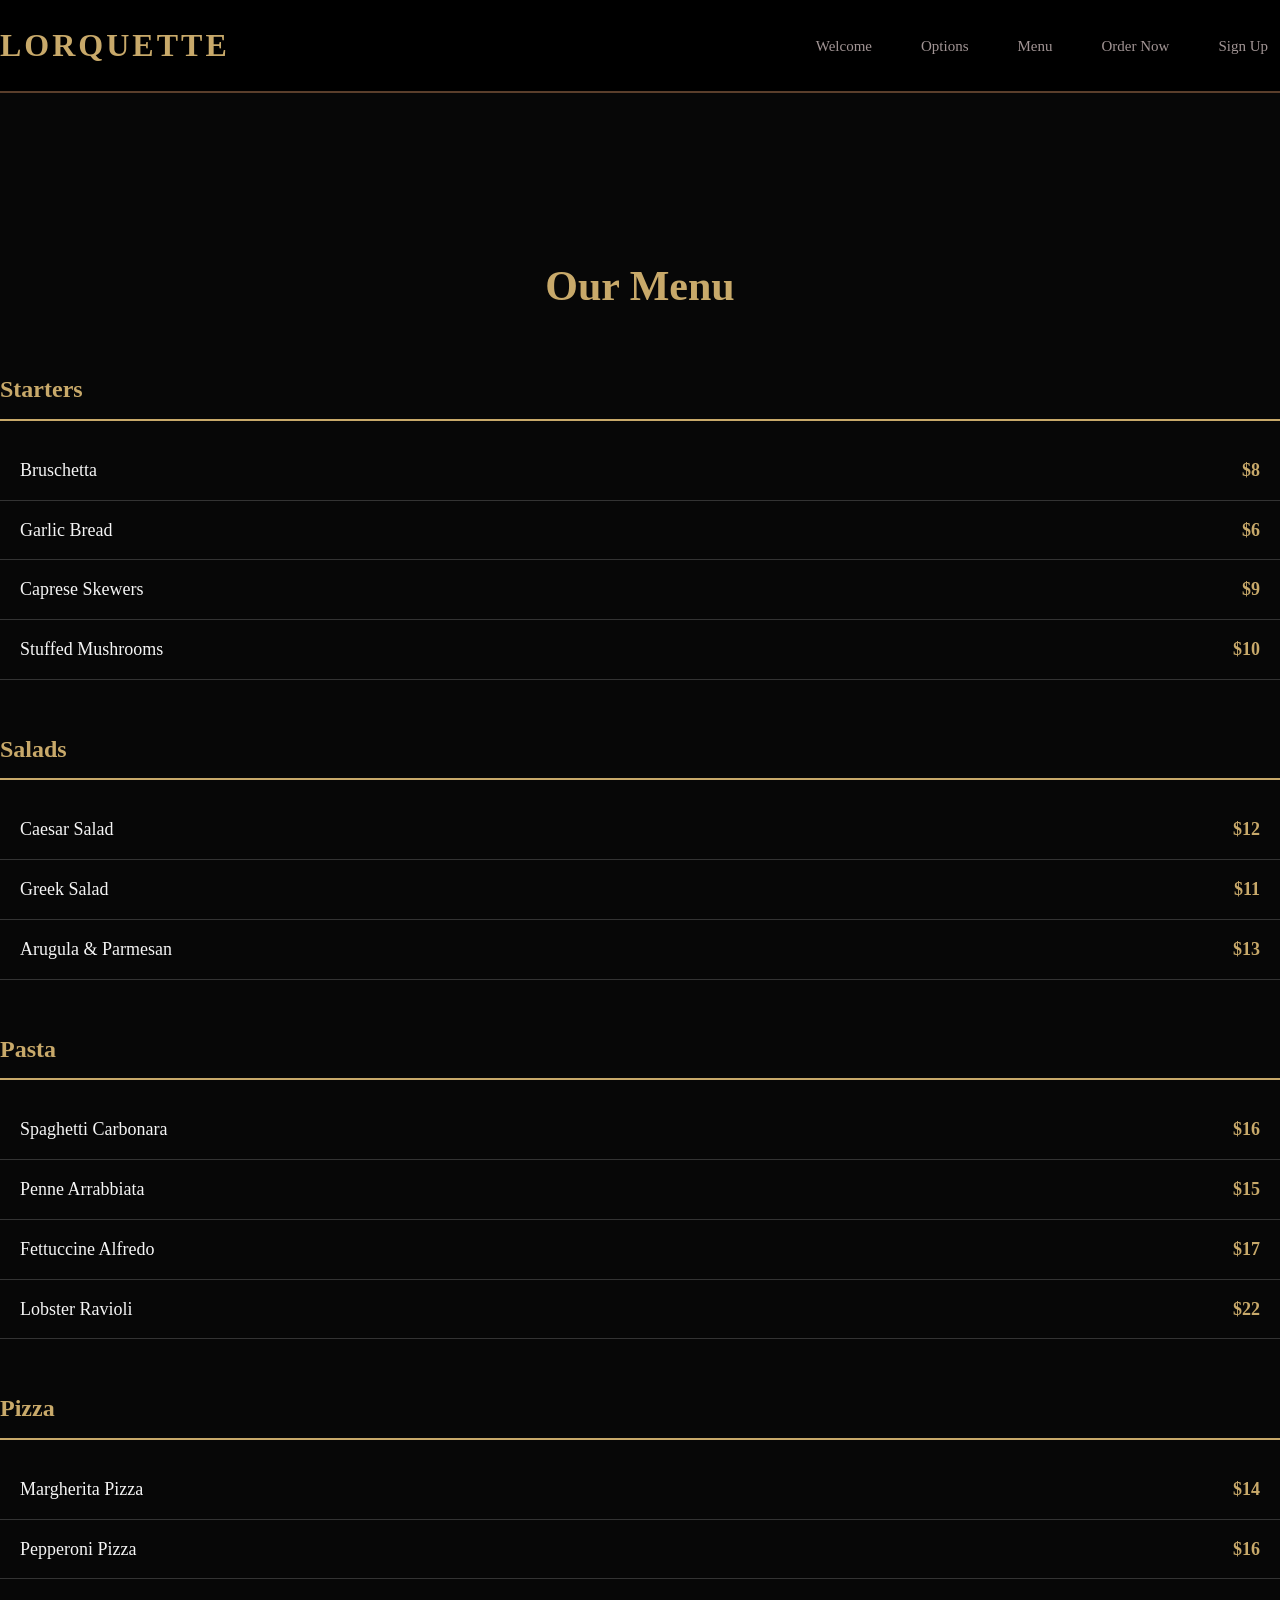
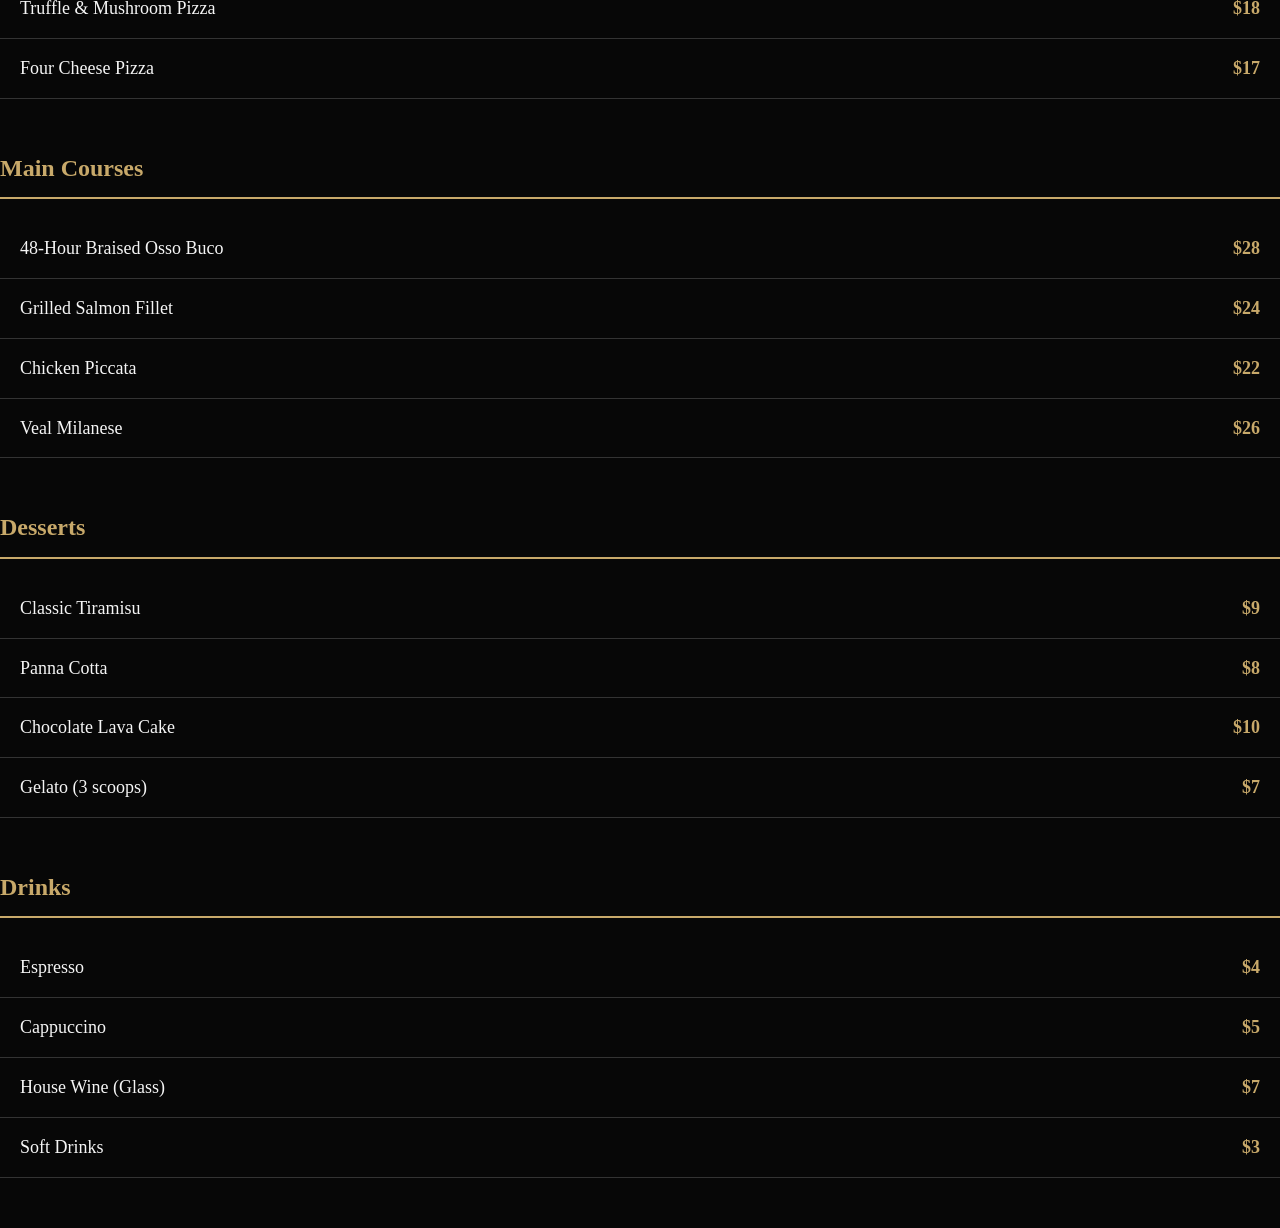
<file: index2.html>
<!DOCTYPE HTML>

<html>
	<head>
		<title>Lorquette Restaurant</title>
		<meta charset="utf-8" />
		<meta name="viewport" content="width=device-width, initial-scale=1, user-scalable=no" />
		<link rel="stylesheet" href="assets/css/style2.css" />
	</head>
	<body class="is-preload homepage">
        <div id="header-wrapper">
					<header id="header" class="container">
						    
                            <div id="logo">
								<h1><a href="index.html">LORQUETTE</a></h1>
			                </div>

							<nav id="nav">
								<ul>
									<li class="current"><a href="index.html">Welcome</a></li>
									<li>
										<a href="#">Options</a>
										<ul class="dropdown">
											<li>

                                                    <li><a href="#">Breakfast</a></li>
                                                    <li><a href="#">Lunch</a></li>
                                                    <li><a href="#">Dinner</a></li>
												
                                            </li>
										</ul>
									</li>
									<li><a href="index2.html">Menu</a></li>
									<li><a href="index.html">Order Now</a></li>
									<li><a href="index.html">Sign Up</a></li>
								</ul>
							</nav>

					</header>
				</div>


        <section id="menu" class="container"></section>
            <h1 class="menu-title">Our Menu</h1>

            <div class="menu-section">
                <h2>Starters</h2>
                <div class="menu-item"><span>Bruschetta</span><span class="price">$8</span></div>
                <div class="menu-item"><span>Garlic Bread</span><span class="price">$6</span></div>
                <div class="menu-item"><span>Caprese Skewers</span><span class="price">$9</span></div>
                <div class="menu-item"><span>Stuffed Mushrooms</span><span class="price">$10</span></div>
            </div>


            <div class="menu-section">
                <h2>Salads</h2>
                <div class="menu-item"><span>Caesar Salad</span><span class="price">$12</span></div>
                <div class="menu-item"><span>Greek Salad</span><span class="price">$11</span></div>
                <div class="menu-item"><span>Arugula & Parmesan</span><span class="price">$13</span></div>
            </div>


            <div class="menu-section">
                <h2>Pasta</h2>
                <div class="menu-item"><span>Spaghetti Carbonara</span><span class="price">$16</span></div>
                <div class="menu-item"><span>Penne Arrabbiata</span><span class="price">$15</span></div>
                <div class="menu-item"><span>Fettuccine Alfredo</span><span class="price">$17</span></div>
                <div class="menu-item"><span>Lobster Ravioli</span><span class="price">$22</span></div>
            </div>


             <div class="menu-section">
                <h2>Pizza</h2>
                <div class="menu-item"><span>Margherita Pizza</span><span class="price">$14</span></div>
                <div class="menu-item"><span>Pepperoni Pizza</span><span class="price">$16</span></div>
                <div class="menu-item"><span>Truffle & Mushroom Pizza</span><span class="price">$18</span></div>
                <div class="menu-item"><span>Four Cheese Pizza</span><span class="price">$17</span></div>
            </div>


            <div class="menu-section">
                <h2>Main Courses</h2>
                <div class="menu-item"><span>48-Hour Braised Osso Buco</span><span class="price">$28</span></div>
                <div class="menu-item"><span>Grilled Salmon Fillet</span><span class="price">$24</span></div>
                <div class="menu-item"><span>Chicken Piccata</span><span class="price">$22</span></div>
                <div class="menu-item"><span>Veal Milanese</span><span class="price">$26</span></div>
            </div>


             <div class="menu-section">
                <h2>Desserts</h2>
                <div class="menu-item"><span>Classic Tiramisu</span><span class="price">$9</span></div>
                <div class="menu-item"><span>Panna Cotta</span><span class="price">$8</span></div>
                <div class="menu-item"><span>Chocolate Lava Cake</span><span class="price">$10</span></div>
                <div class="menu-item"><span>Gelato (3 scoops)</span><span class="price">$7</span></div>
            </div>


            <div class="menu-section">
                <h2>Drinks</h2>
                <div class="menu-item"><span>Espresso</span><span class="price">$4</span></div>
                <div class="menu-item"><span>Cappuccino</span><span class="price">$5</span></div>
                <div class="menu-item"><span>House Wine (Glass)</span><span class="price">$7</span></div>
                <div class="menu-item"><span>Soft Drinks</span><span class="price">$3</span></div>
            </div>

        </section>

    </body>
</file>
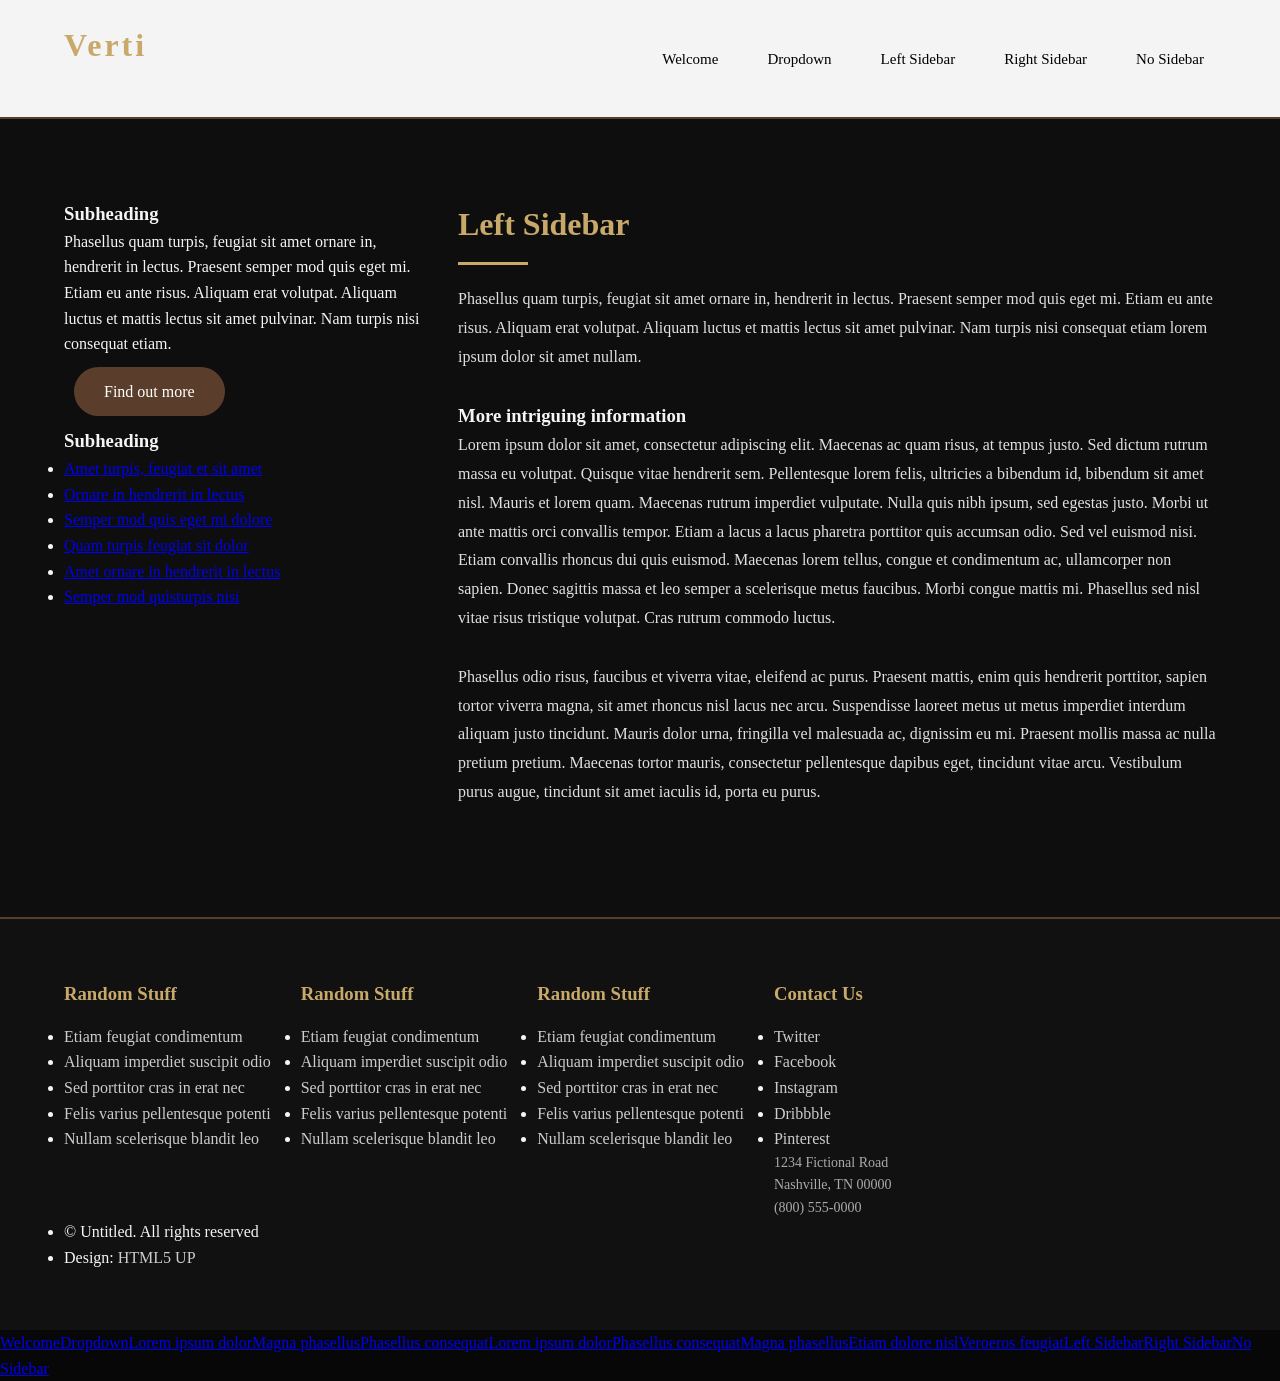
<file: left-sidebar.html>
<!DOCTYPE HTML>
<!--
	Verti by HTML5 UP
	html5up.net | @ajlkn
	Free for personal and commercial use under the CCA 3.0 license (html5up.net/license)
-->
<html>
	<head>
		<title>Verti by HTML5 UP</title>
		<meta charset="utf-8" />
		<meta name="viewport" content="width=device-width, initial-scale=1, user-scalable=no" />
		<link rel="stylesheet" href="assets/css/main.css" />
	</head>
	<body class="is-preload left-sidebar">
		<div id="page-wrapper">

			<!-- Header -->
				<div id="header-wrapper">
					<header id="header" class="container">

						<!-- Logo -->
							<div id="logo">
								<h1><a href="index.html">Verti</a></h1>
								<span>by HTML5 UP</span>
							</div>

						<!-- Nav -->
							<nav id="nav">
								<ul>
									<li><a href="index.html">Welcome</a></li>
									<li>
										<a href="#">Dropdown</a>
										<ul>
											<li><a href="#">Lorem ipsum dolor</a></li>
											<li><a href="#">Magna phasellus</a></li>
											<li>
												<a href="#">Phasellus consequat</a>
												<ul>
													<li><a href="#">Lorem ipsum dolor</a></li>
													<li><a href="#">Phasellus consequat</a></li>
													<li><a href="#">Magna phasellus</a></li>
													<li><a href="#">Etiam dolore nisl</a></li>
												</ul>
											</li>
											<li><a href="#">Veroeros feugiat</a></li>
										</ul>
									</li>
									<li class="current"><a href="left-sidebar.html">Left Sidebar</a></li>
									<li><a href="right-sidebar.html">Right Sidebar</a></li>
									<li><a href="no-sidebar.html">No Sidebar</a></li>
								</ul>
							</nav>

					</header>
				</div>

			<!-- Main -->
				<div id="main-wrapper">
					<div class="container">
						<div class="row gtr-200">
							<div class="col-4 col-12-medium">
								<div id="sidebar">

									<!-- Sidebar -->
										<section>
											<h3>Subheading</h3>
											<p>Phasellus quam turpis, feugiat sit amet ornare in, hendrerit in lectus.
											Praesent semper mod quis eget mi. Etiam eu ante risus. Aliquam erat volutpat.
											Aliquam luctus et mattis lectus sit amet pulvinar. Nam turpis nisi
											consequat etiam.</p>
											<footer>
												<a href="#" class="button icon solid fa-info-circle">Find out more</a>
											</footer>
										</section>

										<section>
											<h3>Subheading</h3>
											<ul class="style2">
												<li><a href="#">Amet turpis, feugiat et sit amet</a></li>
												<li><a href="#">Ornare in hendrerit in lectus</a></li>
												<li><a href="#">Semper mod quis eget mi dolore</a></li>
												<li><a href="#">Quam turpis feugiat sit dolor</a></li>
												<li><a href="#">Amet ornare in hendrerit in lectus</a></li>
												<li><a href="#">Semper mod quisturpis nisi</a></li>
											</ul>
										</section>

								</div>
							</div>
							<div class="col-8 col-12-medium imp-medium">
								<div id="content">

									<!-- Content -->
										<article>

											<h2>Left Sidebar</h2>

											<p>Phasellus quam turpis, feugiat sit amet ornare in, hendrerit in lectus.
											Praesent semper mod quis eget mi. Etiam eu ante risus. Aliquam erat volutpat.
											Aliquam luctus et mattis lectus sit amet pulvinar. Nam turpis nisi
											consequat etiam lorem ipsum dolor sit amet nullam.</p>

											<h3>More intriguing information</h3>
											<p>Lorem ipsum dolor sit amet, consectetur adipiscing elit. Maecenas ac quam risus, at tempus
											justo. Sed dictum rutrum massa eu volutpat. Quisque vitae hendrerit sem. Pellentesque lorem felis,
											ultricies a bibendum id, bibendum sit amet nisl. Mauris et lorem quam. Maecenas rutrum imperdiet
											vulputate. Nulla quis nibh ipsum, sed egestas justo. Morbi ut ante mattis orci convallis tempor.
											Etiam a lacus a lacus pharetra porttitor quis accumsan odio. Sed vel euismod nisi. Etiam convallis
											rhoncus dui quis euismod. Maecenas lorem tellus, congue et condimentum ac, ullamcorper non sapien.
											Donec sagittis massa et leo semper a scelerisque metus faucibus. Morbi congue mattis mi.
											Phasellus sed nisl vitae risus tristique volutpat. Cras rutrum commodo luctus.</p>

											<p>Phasellus odio risus, faucibus et viverra vitae, eleifend ac purus. Praesent mattis, enim
											quis hendrerit porttitor, sapien tortor viverra magna, sit amet rhoncus nisl lacus nec arcu.
											Suspendisse laoreet metus ut metus imperdiet interdum aliquam justo tincidunt. Mauris dolor urna,
											fringilla vel malesuada ac, dignissim eu mi. Praesent mollis massa ac nulla pretium pretium.
											Maecenas tortor mauris, consectetur pellentesque dapibus eget, tincidunt vitae arcu.
											Vestibulum purus augue, tincidunt sit amet iaculis id, porta eu purus.</p>

										</article>

								</div>
							</div>
						</div>
					</div>
				</div>

			<!-- Footer -->
				<div id="footer-wrapper">
					<footer id="footer" class="container">
						<div class="row">
							<div class="col-3 col-6-medium col-12-small">

								<!-- Links -->
									<section class="widget links">
										<h3>Random Stuff</h3>
										<ul class="style2">
											<li><a href="#">Etiam feugiat condimentum</a></li>
											<li><a href="#">Aliquam imperdiet suscipit odio</a></li>
											<li><a href="#">Sed porttitor cras in erat nec</a></li>
											<li><a href="#">Felis varius pellentesque potenti</a></li>
											<li><a href="#">Nullam scelerisque blandit leo</a></li>
										</ul>
									</section>

							</div>
							<div class="col-3 col-6-medium col-12-small">

								<!-- Links -->
									<section class="widget links">
										<h3>Random Stuff</h3>
										<ul class="style2">
											<li><a href="#">Etiam feugiat condimentum</a></li>
											<li><a href="#">Aliquam imperdiet suscipit odio</a></li>
											<li><a href="#">Sed porttitor cras in erat nec</a></li>
											<li><a href="#">Felis varius pellentesque potenti</a></li>
											<li><a href="#">Nullam scelerisque blandit leo</a></li>
										</ul>
									</section>

							</div>
							<div class="col-3 col-6-medium col-12-small">

								<!-- Links -->
									<section class="widget links">
										<h3>Random Stuff</h3>
										<ul class="style2">
											<li><a href="#">Etiam feugiat condimentum</a></li>
											<li><a href="#">Aliquam imperdiet suscipit odio</a></li>
											<li><a href="#">Sed porttitor cras in erat nec</a></li>
											<li><a href="#">Felis varius pellentesque potenti</a></li>
											<li><a href="#">Nullam scelerisque blandit leo</a></li>
										</ul>
									</section>

							</div>
							<div class="col-3 col-6-medium col-12-small">

								<!-- Contact -->
									<section class="widget contact">
										<h3>Contact Us</h3>
										<ul>
											<li><a href="#" class="icon brands fa-twitter"><span class="label">Twitter</span></a></li>
											<li><a href="#" class="icon brands fa-facebook-f"><span class="label">Facebook</span></a></li>
											<li><a href="#" class="icon brands fa-instagram"><span class="label">Instagram</span></a></li>
											<li><a href="#" class="icon brands fa-dribbble"><span class="label">Dribbble</span></a></li>
											<li><a href="#" class="icon brands fa-pinterest"><span class="label">Pinterest</span></a></li>
										</ul>
										<p>1234 Fictional Road<br />
										Nashville, TN 00000<br />
										(800) 555-0000</p>
									</section>

							</div>
						</div>
						<div class="row">
							<div class="col-12">
								<div id="copyright">
									<ul class="menu">
										<li>&copy; Untitled. All rights reserved</li><li>Design: <a href="http://html5up.net">HTML5 UP</a></li>
									</ul>
								</div>
							</div>
						</div>
					</footer>
				</div>

			</div>

		<!-- Scripts -->

			<script src="assets/js/jquery.min.js"></script>
			<script src="assets/js/jquery.dropotron.min.js"></script>
			<script src="assets/js/browser.min.js"></script>
			<script src="assets/js/breakpoints.min.js"></script>
			<script src="assets/js/util.js"></script>
			<script src="assets/js/main.js"></script>

	</body>
</html>
</file>
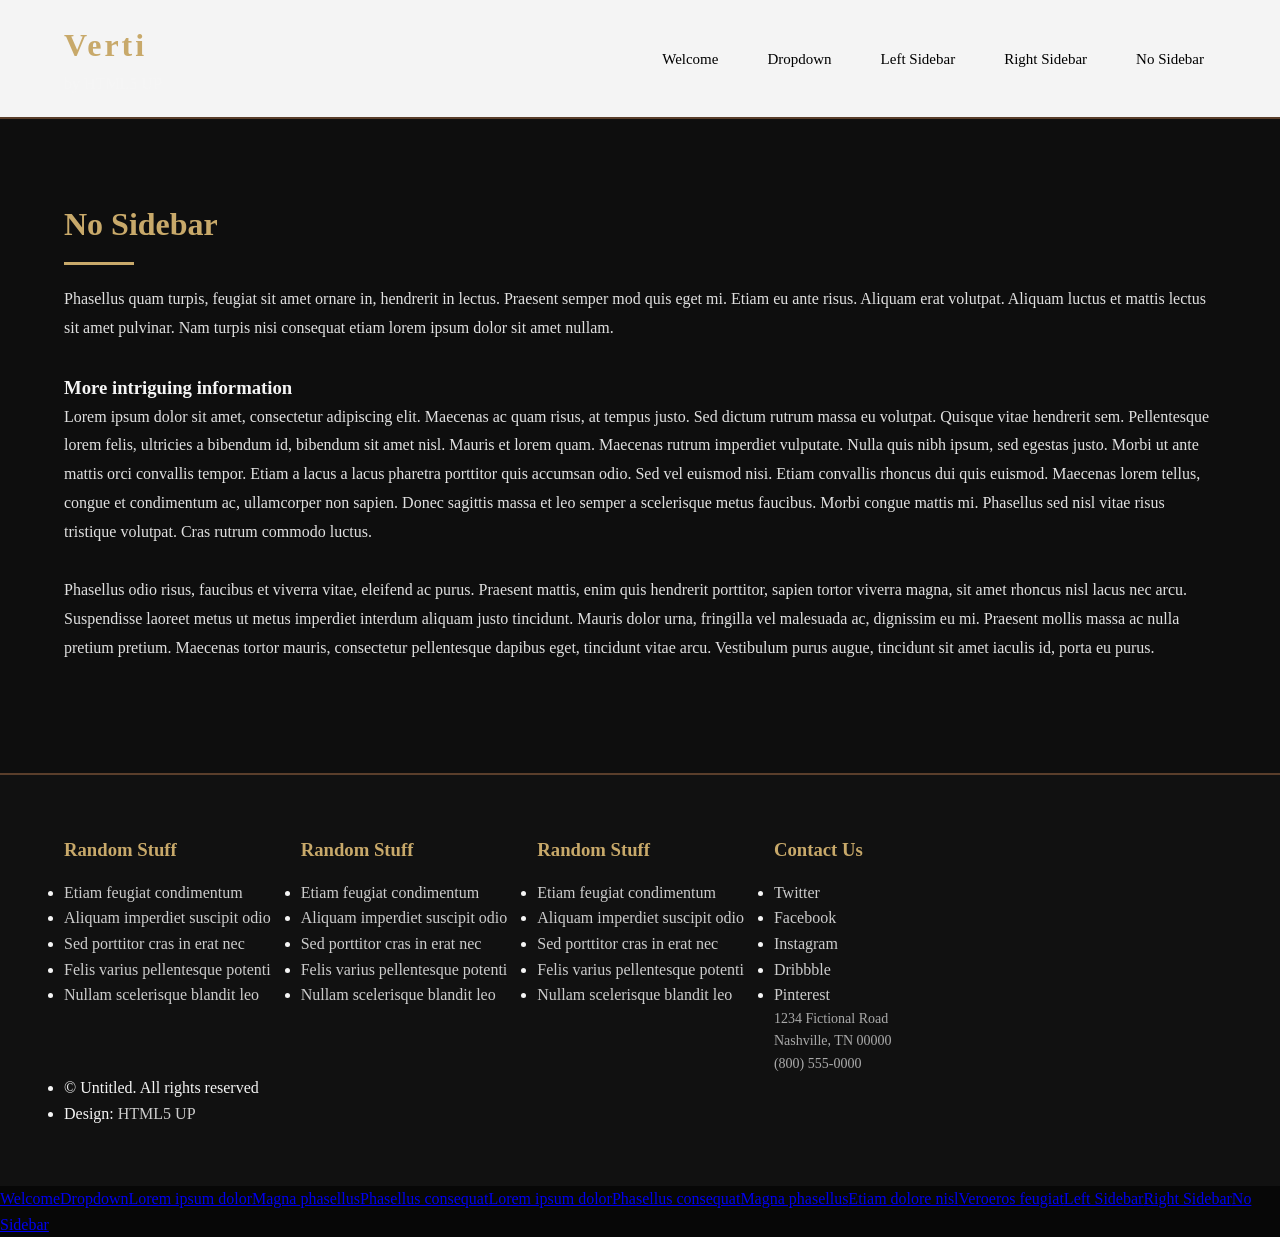
<file: no-sidebar.html>
<!DOCTYPE HTML>
<!--
	Verti by HTML5 UP
	html5up.net | @ajlkn
	Free for personal and commercial use under the CCA 3.0 license (html5up.net/license)
-->
<html>
	<head>
		<title>Verti by HTML5 UP</title>
		<meta charset="utf-8" />
		<meta name="viewport" content="width=device-width, initial-scale=1, user-scalable=no" />
		<link rel="stylesheet" href="assets/css/main.css" />
	</head>
	<body class="is-preload no-sidebar">
		<div id="page-wrapper">

			<!-- Header -->
				<div id="header-wrapper">
					<header id="header" class="container">

						<!-- Logo -->
							<div id="logo">
								<h1><a href="index.html">Verti</a></h1>
								<span>by HTML5 UP</span>
							</div>

						<!-- Nav -->
							<nav id="nav">
								<ul>
									<li><a href="index.html">Welcome</a></li>
									<li>
										<a href="#">Dropdown</a>
										<ul>
											<li><a href="#">Lorem ipsum dolor</a></li>
											<li><a href="#">Magna phasellus</a></li>
											<li>
												<a href="#">Phasellus consequat</a>
												<ul>
													<li><a href="#">Lorem ipsum dolor</a></li>
													<li><a href="#">Phasellus consequat</a></li>
													<li><a href="#">Magna phasellus</a></li>
													<li><a href="#">Etiam dolore nisl</a></li>
												</ul>
											</li>
											<li><a href="#">Veroeros feugiat</a></li>
										</ul>
									</li>
									<li><a href="left-sidebar.html">Left Sidebar</a></li>
									<li><a href="right-sidebar.html">Right Sidebar</a></li>
									<li class="current"><a href="no-sidebar.html">No Sidebar</a></li>
								</ul>
							</nav>

					</header>
				</div>

			<!-- Main -->
				<div id="main-wrapper">
					<div class="container">
						<div id="content">

							<!-- Content -->
								<article>

									<h2>No Sidebar</h2>

									<p>Phasellus quam turpis, feugiat sit amet ornare in, hendrerit in lectus.
									Praesent semper mod quis eget mi. Etiam eu ante risus. Aliquam erat volutpat.
									Aliquam luctus et mattis lectus sit amet pulvinar. Nam turpis nisi
									consequat etiam lorem ipsum dolor sit amet nullam.</p>

									<h3>More intriguing information</h3>
									<p>Lorem ipsum dolor sit amet, consectetur adipiscing elit. Maecenas ac quam risus, at tempus
									justo. Sed dictum rutrum massa eu volutpat. Quisque vitae hendrerit sem. Pellentesque lorem felis,
									ultricies a bibendum id, bibendum sit amet nisl. Mauris et lorem quam. Maecenas rutrum imperdiet
									vulputate. Nulla quis nibh ipsum, sed egestas justo. Morbi ut ante mattis orci convallis tempor.
									Etiam a lacus a lacus pharetra porttitor quis accumsan odio. Sed vel euismod nisi. Etiam convallis
									rhoncus dui quis euismod. Maecenas lorem tellus, congue et condimentum ac, ullamcorper non sapien.
									Donec sagittis massa et leo semper a scelerisque metus faucibus. Morbi congue mattis mi.
									Phasellus sed nisl vitae risus tristique volutpat. Cras rutrum commodo luctus.</p>

									<p>Phasellus odio risus, faucibus et viverra vitae, eleifend ac purus. Praesent mattis, enim
									quis hendrerit porttitor, sapien tortor viverra magna, sit amet rhoncus nisl lacus nec arcu.
									Suspendisse laoreet metus ut metus imperdiet interdum aliquam justo tincidunt. Mauris dolor urna,
									fringilla vel malesuada ac, dignissim eu mi. Praesent mollis massa ac nulla pretium pretium.
									Maecenas tortor mauris, consectetur pellentesque dapibus eget, tincidunt vitae arcu.
									Vestibulum purus augue, tincidunt sit amet iaculis id, porta eu purus.</p>

								</article>

						</div>
					</div>
				</div>

			<!-- Footer -->
				<div id="footer-wrapper">
					<footer id="footer" class="container">
						<div class="row">
							<div class="col-3 col-6-medium col-12-small">

								<!-- Links -->
									<section class="widget links">
										<h3>Random Stuff</h3>
										<ul class="style2">
											<li><a href="#">Etiam feugiat condimentum</a></li>
											<li><a href="#">Aliquam imperdiet suscipit odio</a></li>
											<li><a href="#">Sed porttitor cras in erat nec</a></li>
											<li><a href="#">Felis varius pellentesque potenti</a></li>
											<li><a href="#">Nullam scelerisque blandit leo</a></li>
										</ul>
									</section>

							</div>
							<div class="col-3 col-6-medium col-12-small">

								<!-- Links -->
									<section class="widget links">
										<h3>Random Stuff</h3>
										<ul class="style2">
											<li><a href="#">Etiam feugiat condimentum</a></li>
											<li><a href="#">Aliquam imperdiet suscipit odio</a></li>
											<li><a href="#">Sed porttitor cras in erat nec</a></li>
											<li><a href="#">Felis varius pellentesque potenti</a></li>
											<li><a href="#">Nullam scelerisque blandit leo</a></li>
										</ul>
									</section>

							</div>
							<div class="col-3 col-6-medium col-12-small">

								<!-- Links -->
									<section class="widget links">
										<h3>Random Stuff</h3>
										<ul class="style2">
											<li><a href="#">Etiam feugiat condimentum</a></li>
											<li><a href="#">Aliquam imperdiet suscipit odio</a></li>
											<li><a href="#">Sed porttitor cras in erat nec</a></li>
											<li><a href="#">Felis varius pellentesque potenti</a></li>
											<li><a href="#">Nullam scelerisque blandit leo</a></li>
										</ul>
									</section>

							</div>
							<div class="col-3 col-6-medium col-12-small">

								<!-- Contact -->
									<section class="widget contact">
										<h3>Contact Us</h3>
										<ul>
											<li><a href="#" class="icon brands fa-twitter"><span class="label">Twitter</span></a></li>
											<li><a href="#" class="icon brands fa-facebook-f"><span class="label">Facebook</span></a></li>
											<li><a href="#" class="icon brands fa-instagram"><span class="label">Instagram</span></a></li>
											<li><a href="#" class="icon brands fa-dribbble"><span class="label">Dribbble</span></a></li>
											<li><a href="#" class="icon brands fa-pinterest"><span class="label">Pinterest</span></a></li>
										</ul>
										<p>1234 Fictional Road<br />
										Nashville, TN 00000<br />
										(800) 555-0000</p>
									</section>

							</div>
						</div>
						<div class="row">
							<div class="col-12">
								<div id="copyright">
									<ul class="menu">
										<li>&copy; Untitled. All rights reserved</li><li>Design: <a href="http://html5up.net">HTML5 UP</a></li>
									</ul>
								</div>
							</div>
						</div>
					</footer>
				</div>

			</div>

		<!-- Scripts -->

			<script src="assets/js/jquery.min.js"></script>
			<script src="assets/js/jquery.dropotron.min.js"></script>
			<script src="assets/js/browser.min.js"></script>
			<script src="assets/js/breakpoints.min.js"></script>
			<script src="assets/js/util.js"></script>
			<script src="assets/js/main.js"></script>

	</body>
</html>
</file>
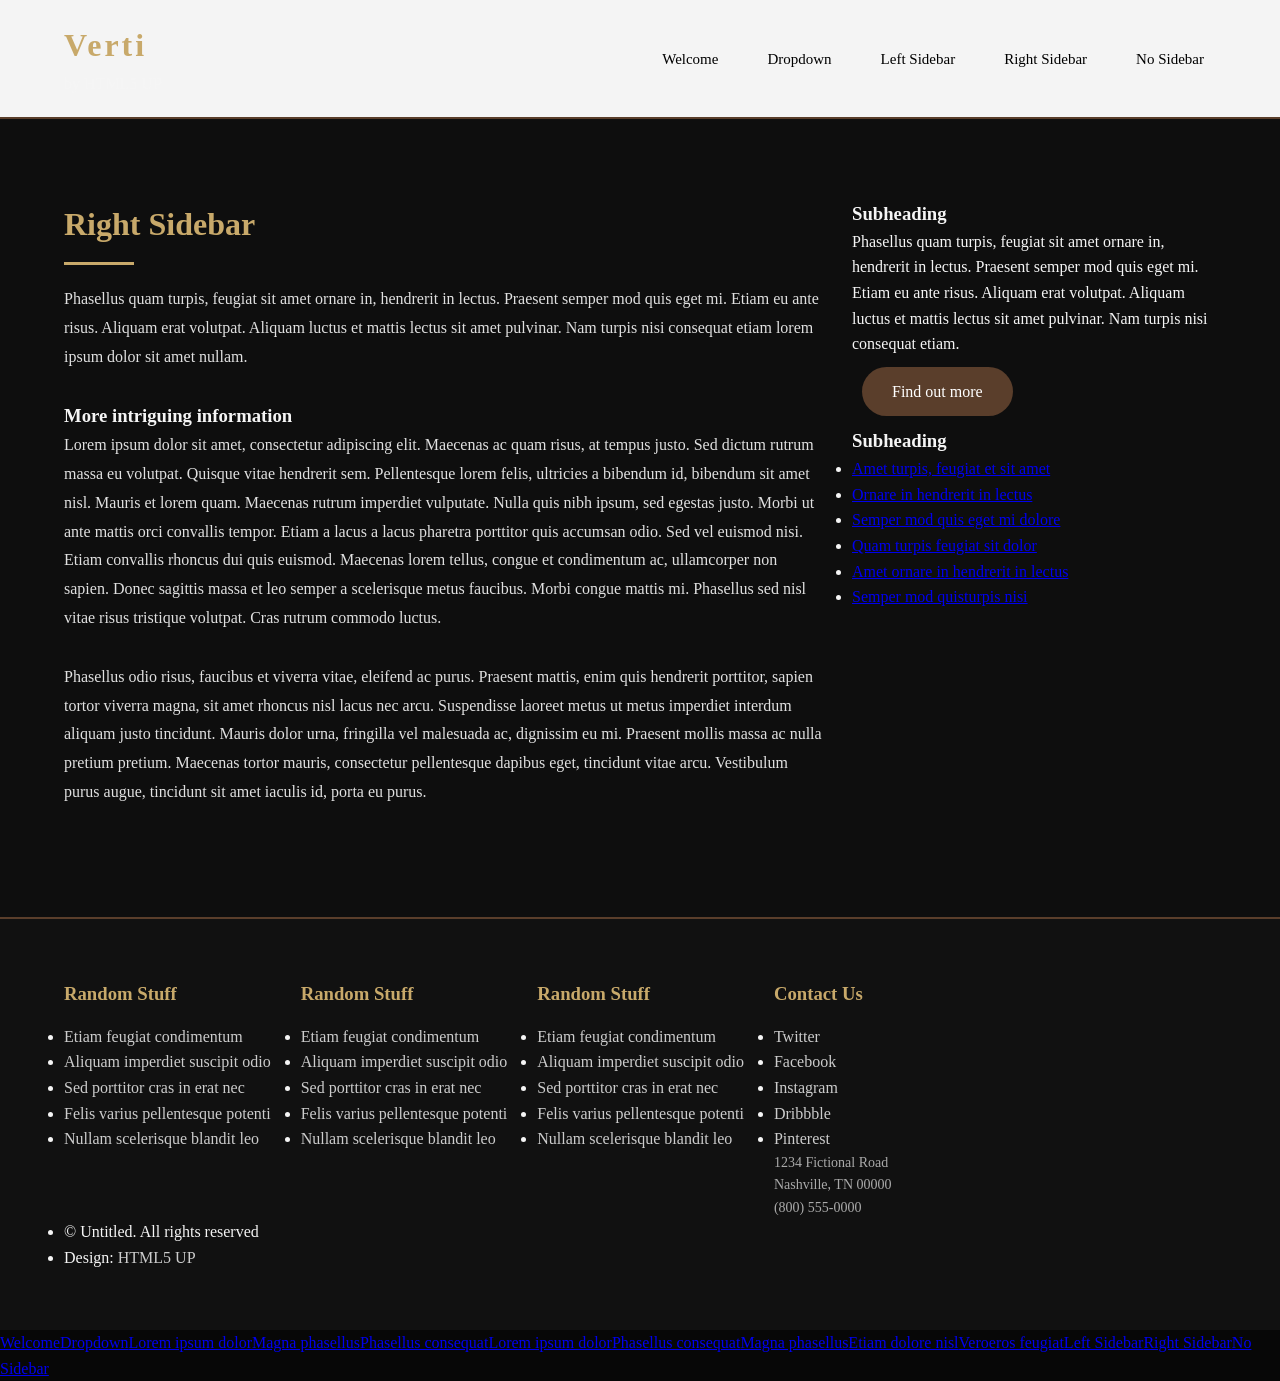
<file: right-sidebar.html>
<!DOCTYPE HTML>
<!--
	Verti by HTML5 UP
	html5up.net | @ajlkn
	Free for personal and commercial use under the CCA 3.0 license (html5up.net/license)
-->
<html>
	<head>
		<title>Verti by HTML5 UP</title>
		<meta charset="utf-8" />
		<meta name="viewport" content="width=device-width, initial-scale=1, user-scalable=no" />
		<link rel="stylesheet" href="assets/css/main.css" />
	</head>
	<body class="is-preload right-sidebar">
		<div id="page-wrapper">

			<!-- Header -->
				<div id="header-wrapper">
					<header id="header" class="container">

						<!-- Logo -->
							<div id="logo">
								<h1><a href="index.html">Verti</a></h1>
								<span>by HTML5 UP</span>
							</div>

						<!-- Nav -->
							<nav id="nav">
								<ul>
									<li><a href="index.html">Welcome</a></li>
									<li>
										<a href="#">Dropdown</a>
										<ul>
											<li><a href="#">Lorem ipsum dolor</a></li>
											<li><a href="#">Magna phasellus</a></li>
											<li>
												<a href="#">Phasellus consequat</a>
												<ul>
													<li><a href="#">Lorem ipsum dolor</a></li>
													<li><a href="#">Phasellus consequat</a></li>
													<li><a href="#">Magna phasellus</a></li>
													<li><a href="#">Etiam dolore nisl</a></li>
												</ul>
											</li>
											<li><a href="#">Veroeros feugiat</a></li>
										</ul>
									</li>
									<li><a href="left-sidebar.html">Left Sidebar</a></li>
									<li class="current"><a href="right-sidebar.html">Right Sidebar</a></li>
									<li><a href="no-sidebar.html">No Sidebar</a></li>
								</ul>
							</nav>

					</header>
				</div>

			<!-- Main -->
				<div id="main-wrapper">
					<div class="container">
						<div class="row gtr-200">
							<div class="col-8 col-12-medium">
								<div id="content">

									<!-- Content -->
										<article>

											<h2>Right Sidebar</h2>

											<p>Phasellus quam turpis, feugiat sit amet ornare in, hendrerit in lectus.
											Praesent semper mod quis eget mi. Etiam eu ante risus. Aliquam erat volutpat.
											Aliquam luctus et mattis lectus sit amet pulvinar. Nam turpis nisi
											consequat etiam lorem ipsum dolor sit amet nullam.</p>

											<h3>More intriguing information</h3>
											<p>Lorem ipsum dolor sit amet, consectetur adipiscing elit. Maecenas ac quam risus, at tempus
											justo. Sed dictum rutrum massa eu volutpat. Quisque vitae hendrerit sem. Pellentesque lorem felis,
											ultricies a bibendum id, bibendum sit amet nisl. Mauris et lorem quam. Maecenas rutrum imperdiet
											vulputate. Nulla quis nibh ipsum, sed egestas justo. Morbi ut ante mattis orci convallis tempor.
											Etiam a lacus a lacus pharetra porttitor quis accumsan odio. Sed vel euismod nisi. Etiam convallis
											rhoncus dui quis euismod. Maecenas lorem tellus, congue et condimentum ac, ullamcorper non sapien.
											Donec sagittis massa et leo semper a scelerisque metus faucibus. Morbi congue mattis mi.
											Phasellus sed nisl vitae risus tristique volutpat. Cras rutrum commodo luctus.</p>

											<p>Phasellus odio risus, faucibus et viverra vitae, eleifend ac purus. Praesent mattis, enim
											quis hendrerit porttitor, sapien tortor viverra magna, sit amet rhoncus nisl lacus nec arcu.
											Suspendisse laoreet metus ut metus imperdiet interdum aliquam justo tincidunt. Mauris dolor urna,
											fringilla vel malesuada ac, dignissim eu mi. Praesent mollis massa ac nulla pretium pretium.
											Maecenas tortor mauris, consectetur pellentesque dapibus eget, tincidunt vitae arcu.
											Vestibulum purus augue, tincidunt sit amet iaculis id, porta eu purus.</p>

										</article>

								</div>
							</div>
							<div class="col-4 col-12-medium">
								<div id="sidebar">

									<!-- Sidebar -->
										<section>
											<h3>Subheading</h3>
											<p>Phasellus quam turpis, feugiat sit amet ornare in, hendrerit in lectus.
											Praesent semper mod quis eget mi. Etiam eu ante risus. Aliquam erat volutpat.
											Aliquam luctus et mattis lectus sit amet pulvinar. Nam turpis nisi
											consequat etiam.</p>
											<footer>
												<a href="#" class="button icon solid fa-info-circle">Find out more</a>
											</footer>
										</section>

										<section>
											<h3>Subheading</h3>
											<ul class="style2">
												<li><a href="#">Amet turpis, feugiat et sit amet</a></li>
												<li><a href="#">Ornare in hendrerit in lectus</a></li>
												<li><a href="#">Semper mod quis eget mi dolore</a></li>
												<li><a href="#">Quam turpis feugiat sit dolor</a></li>
												<li><a href="#">Amet ornare in hendrerit in lectus</a></li>
												<li><a href="#">Semper mod quisturpis nisi</a></li>
											</ul>
										</section>

								</div>
							</div>
						</div>
					</div>
				</div>

			<!-- Footer -->
				<div id="footer-wrapper">
					<footer id="footer" class="container">
						<div class="row">
							<div class="col-3 col-6-medium col-12-small">

								<!-- Links -->
									<section class="widget links">
										<h3>Random Stuff</h3>
										<ul class="style2">
											<li><a href="#">Etiam feugiat condimentum</a></li>
											<li><a href="#">Aliquam imperdiet suscipit odio</a></li>
											<li><a href="#">Sed porttitor cras in erat nec</a></li>
											<li><a href="#">Felis varius pellentesque potenti</a></li>
											<li><a href="#">Nullam scelerisque blandit leo</a></li>
										</ul>
									</section>

							</div>
							<div class="col-3 col-6-medium col-12-small">

								<!-- Links -->
									<section class="widget links">
										<h3>Random Stuff</h3>
										<ul class="style2">
											<li><a href="#">Etiam feugiat condimentum</a></li>
											<li><a href="#">Aliquam imperdiet suscipit odio</a></li>
											<li><a href="#">Sed porttitor cras in erat nec</a></li>
											<li><a href="#">Felis varius pellentesque potenti</a></li>
											<li><a href="#">Nullam scelerisque blandit leo</a></li>
										</ul>
									</section>

							</div>
							<div class="col-3 col-6-medium col-12-small">

								<!-- Links -->
									<section class="widget links">
										<h3>Random Stuff</h3>
										<ul class="style2">
											<li><a href="#">Etiam feugiat condimentum</a></li>
											<li><a href="#">Aliquam imperdiet suscipit odio</a></li>
											<li><a href="#">Sed porttitor cras in erat nec</a></li>
											<li><a href="#">Felis varius pellentesque potenti</a></li>
											<li><a href="#">Nullam scelerisque blandit leo</a></li>
										</ul>
									</section>

							</div>
							<div class="col-3 col-6-medium col-12-small">

								<!-- Contact -->
									<section class="widget contact">
										<h3>Contact Us</h3>
										<ul>
											<li><a href="#" class="icon brands fa-twitter"><span class="label">Twitter</span></a></li>
											<li><a href="#" class="icon brands fa-facebook-f"><span class="label">Facebook</span></a></li>
											<li><a href="#" class="icon brands fa-instagram"><span class="label">Instagram</span></a></li>
											<li><a href="#" class="icon brands fa-dribbble"><span class="label">Dribbble</span></a></li>
											<li><a href="#" class="icon brands fa-pinterest"><span class="label">Pinterest</span></a></li>
										</ul>
										<p>1234 Fictional Road<br />
										Nashville, TN 00000<br />
										(800) 555-0000</p>
									</section>

							</div>
						</div>
						<div class="row">
							<div class="col-12">
								<div id="copyright">
									<ul class="menu">
										<li>&copy; Untitled. All rights reserved</li><li>Design: <a href="http://html5up.net">HTML5 UP</a></li>
									</ul>
								</div>
							</div>
						</div>
					</footer>
				</div>

			</div>

		<!-- Scripts -->

			<script src="assets/js/jquery.min.js"></script>
			<script src="assets/js/jquery.dropotron.min.js"></script>
			<script src="assets/js/browser.min.js"></script>
			<script src="assets/js/breakpoints.min.js"></script>
			<script src="assets/js/util.js"></script>
			<script src="assets/js/main.js"></script>

	</body>
</html>
</file>
<file: assets/css/style2.css>
* {
    margin: 0;
    padding: 0;
    box-sizing: border-box;
}

body {
    font-family: 'Georgia', serif;
    background-color: #070707;
    color: #f5f5f5;
    line-height: 1.6;
}

#header-wrapper {
    background: #000000;
    border-bottom: 2px solid #5a3e2b;
}

#header {
    display: flex;
    justify-content: space-between;
    align-items: center;
    padding: 20px 0;
}

#logo h1 a {
    color: #c8a96a;
    font-size: 32px;
    letter-spacing: 3px;
    text-decoration: none;
}

#nav ul {
    list-style: none;
    display: flex;
    gap: 25px;
}

#nav ul li {
    position: relative;
}

#nav ul li a {
    color: #a19494;
    text-decoration: none;
    font-size: 15px;
    padding: 8px 12px;
    transition: 0.3s ease;
}

#nav ul li a:hover {
    color: #c8a96a;
}

/* Dropdown */

#nav ul li ul {
    position: absolute;
    top: 40px;
    left: 0;
    background: #1a1a1a;
    display: none;
    flex-direction: column;
    min-width: 160px;
    border-radius: 6px;
    border: 1px solid #5a3e2b;
}

#nav ul li:hover > ul {
    display: block;
}

#nav ul li ul li {
    padding: 10px;
}

#nav ul li ul li a {
    color: #fff;
}

#nav ul li ul li a:hover {
    color: #c8a96a;
}

/* ================= MENU PAGE ================= */

#menu {
    padding: 80px 20px;
    max-width: 900px;
    margin: 0 auto;
}

.menu-title {
    text-align: center;
    font-size: 42px;
    color: #c8a96a;
    margin-bottom: 50px;
}

.menu-section {
    margin-bottom: 50px;
}

.menu-section h2 {
    color: #c8a96a;
    border-bottom: 2px solid #c8a96a;
    padding-bottom: 10px;
    margin-bottom: 20px;
}

.menu-item {
    display: flex;
    justify-content: space-between;
    padding: 15px 20px;
    border-bottom: 1px solid #333;
    font-size: 18px;
    transition: 0.3s;
}

.menu-item .price {
    font-weight: bold;
    color: #c8a96a;
}

.menu-item:hover {
    background: #1c1c1c;
    padding-left: 10px;
}
</file>
<file: assets/css/main.css>
/* ================= RESET ================= */

* {
    margin: 0;
    padding: 0;
    box-sizing: border-box;
}

body {
    font-family: 'Georgia', serif;
    background-color: #070707;
    color: #f5f5f5;
    line-height: 1.6;
}

/* ================= CONTAINER ================= */

.container {
    width: 90%;
    max-width: 1200px;
    margin: auto;
}

/* ================= HEADER ================= */

#header-wrapper {
    background: #f4f4f4;
    border-bottom: 2px solid #5a3e2b;
}

#header {
    display: flex;
    justify-content: space-between;
    align-items: center;
    padding: 20px 0;
}

#logo h1 a {
    color: #c8a96a;
    font-size: 32px;
    letter-spacing: 3px;
    text-decoration: none;
}

/* ================= NAVIGATION ================= */

#nav ul {
    list-style: none;
    display: flex;
    gap: 25px;
}

#nav ul li {
    position: relative;
}

#nav ul li a {
    color: #000000;
    text-decoration: none;
    font-size: 15px;
    padding: 8px 12px;
    transition: 0.3s ease;
}

#nav ul li a:hover {
    color: #c8a96a;
}

/* Dropdown */

#nav ul li ul {
    position: absolute;
    top: 40px;
    left: 0;
    background: #1a1a1a;
    display: none;
    flex-direction: column;
    min-width: 160px;
    border-radius: 6px;
    border: 1px solid #5a3e2b;
}

#nav ul li:hover > ul {
    display: block;
}

#nav ul li ul li {
    padding: 10px;
}

#nav ul li ul li a {
    color: #fff;
}

#nav ul li ul li a:hover {
    color: #c8a96a;
}

/* ================= BANNER ================= */

#banner-wrapper {
    background: linear-gradient(rgba(0,0,0,0.8), rgba(0,0,0,0.8)),
	url('images/amirali-mirhashemian-v2z6Yhp_6Gc-unsplash.jpg') center/cover no-repeat;
    padding: 120px 0;
    text-align: center;
}

#banner h2 {
    font-size: 40px;
    color: #c8a96a;
    margin-bottom: 20px;
}

/* Buttons */

.button {
    display: inline-block;
    padding: 12px 30px;
    border-radius: 30px;
    background: #5a3e2b;
    color: white;
    text-decoration: none;
    margin: 10px;
    transition: 0.3s;
}

.button:hover {
    background: #c8a96a;
    color: black;
}

.button.alt {
    background: transparent;
    border: 1px solid #c8a96a;
}

/* ================= FEATURE BOXES ================= */

#features-wrapper {
    padding: 80px 0;
    background: #141414;
	display: flex;
	flex-direction: row;
}

#main-wrapper {
    padding: 60px 0;
    background-color: #0e0e0e;
}

.row {
    display: flex;
    flex-wrap: wrap;
    margin: 0 -15px;
}

.row > [class*="col-"] {
    padding: 0 15px;
}

.col-4 {
    width: 33.333%;
}

.col-8 {
    width: 66.667%;
}

/* ================= SIDEBAR - CRAFTED BY CULINARY MASTERS ================= */

.widget.thumbnails {
    background: #1a1a1a;
    padding: 30px 25px;
    border-radius: 12px;
    border: 1px solid #333;
    box-shadow: 0 10px 25px rgba(0,0,0,0.3);
}

.widget.thumbnails h3 {
    color: #c8a96a;
    font-size: 22px;
    margin-bottom: 25px;
    position: relative;
    padding-bottom: 12px;
}

.widget.thumbnails h3:after {
    content: '';
    position: absolute;
    bottom: 0;
    left: 0;
    width: 50px;
    height: 2px;
    background-color: #c8a96a;
}

/* Thumbnail grid */
.gtr-50 {
    margin: -10px 0 0 -10px;
}

.gtr-50 > [class*="col-"] {
    padding: 10px 0 0 10px;
}

.image.fit {
    display: block;
    width: 100%;
    border-radius: 8px;
    overflow: hidden;
    border: 2px solid #333;
    transition: all 0.3s ease;
}

.image.fit:hover {
    border-color: #c8a96a;
    transform: scale(1.02);
}

.image.fit img {
    width: 100%;
    height: 120px;
    object-fit: cover;
    display: block;
    transition: transform 0.5s ease;
}

.image.fit:hover img {
    transform: scale(1.1);
}

/* More button */
.widget.thumbnails .button {
    margin-top: 25px;
    background: transparent;
    border: 1px solid #c8a96a;
    color: #c8a96a;
    padding: 10px 25px;
    font-size: 14px;
    border-radius: 30px;
    transition: all 0.3s ease;
}

.widget.thumbnails .button:hover {
    background: #c8a96a;
    color: #1a1a1a;
}

/* ================= CONTENT - OUR STORY ================= */

#content section.last {
    background: #1a1a1a;
    padding: 40px 35px;
    border-radius: 12px;
    border: 1px solid #333;
    box-shadow: 0 10px 25px rgba(0,0,0,0.3);
    height: 100%;
    display: flex;
    flex-direction: column;
}

#content h2 {
    color: #c8a96a;
    font-size: 32px;
    margin-bottom: 25px;
    position: relative;
    padding-bottom: 15px;
}

#content h2:after {
    content: '';
    position: absolute;
    bottom: 0;
    left: 0;
    width: 70px;
    height: 3px;
    background-color: #c8a96a;
}

#content p {
    color: #e0e0e0;
    font-size: 16px;
    line-height: 1.8;
    margin-bottom: 30px;
    flex-grow: 1;
}

#content .button {
    align-self: flex-start;
    background: #c8a96a;
    color: #1a1a1a;
    padding: 12px 30px;
    border-radius: 30px;
    text-decoration: none;
    font-weight: bold;
    border: none;
    transition: all 0.3s ease;
}

#content .button:hover {
    background: #d4b57e;
    transform: translateX(5px);
    box-shadow: 0 5px 15px rgba(200, 169, 106, 0.3);
}


.box.feature {
    background: #1c1c1c;
    border-radius: 10px;
    overflow: hidden;
    transition: 0.3s ease;
    border: 1px solid #5a3e2b;
}

.box.feature:hover {
    transform: translateY(-8px);
    box-shadow: 0 15px 30px rgba(0,0,0,0.6);
}

.box.feature .inner {
    padding: 20px;
}

.box.feature h2 {
    color: #c8a96a;
    margin-bottom: 10px;
}

/* ================= MAIN SECTION ================= */

#main-wrapper {
    padding: 80px 0;
    background: #0e0e0e;
}

#content h2 {
    color: #c8a96a;
    margin-bottom: 20px;
}

#sidebar .widget {
    background: #1a1a1a;
    padding: 20px;
    border-radius: 8px;
    border: 1px solid #5a3e2b;
}


/* ================= IMAGES ================= */

.image img {
    width: 100%;
    display: block;
    border-radius: 6px;
}

/* ================= FOOTER ================= */

#footer-wrapper {
    background: #111;
    padding: 60px 0;
    border-top: 2px solid #5a3e2b;
}

#footer h3 {
    color: #c8a96a;
    margin-bottom: 15px;
}

#footer a {
    color: #ccc;
    text-decoration: none;
}

#footer a:hover {
    color: #c8a96a;
}

#footer p {
    color: #aaa;
    font-size: 14px;
}

/* ================= RESPONSIVE ================= */

@media (max-width: 768px) {

    #header {
        flex-direction: column;
        gap: 15px;
    }

    #nav ul {
        flex-direction: column;
        align-items: center;
    }

    #banner h2 {
        font-size: 28px;
    }

}
</file>
